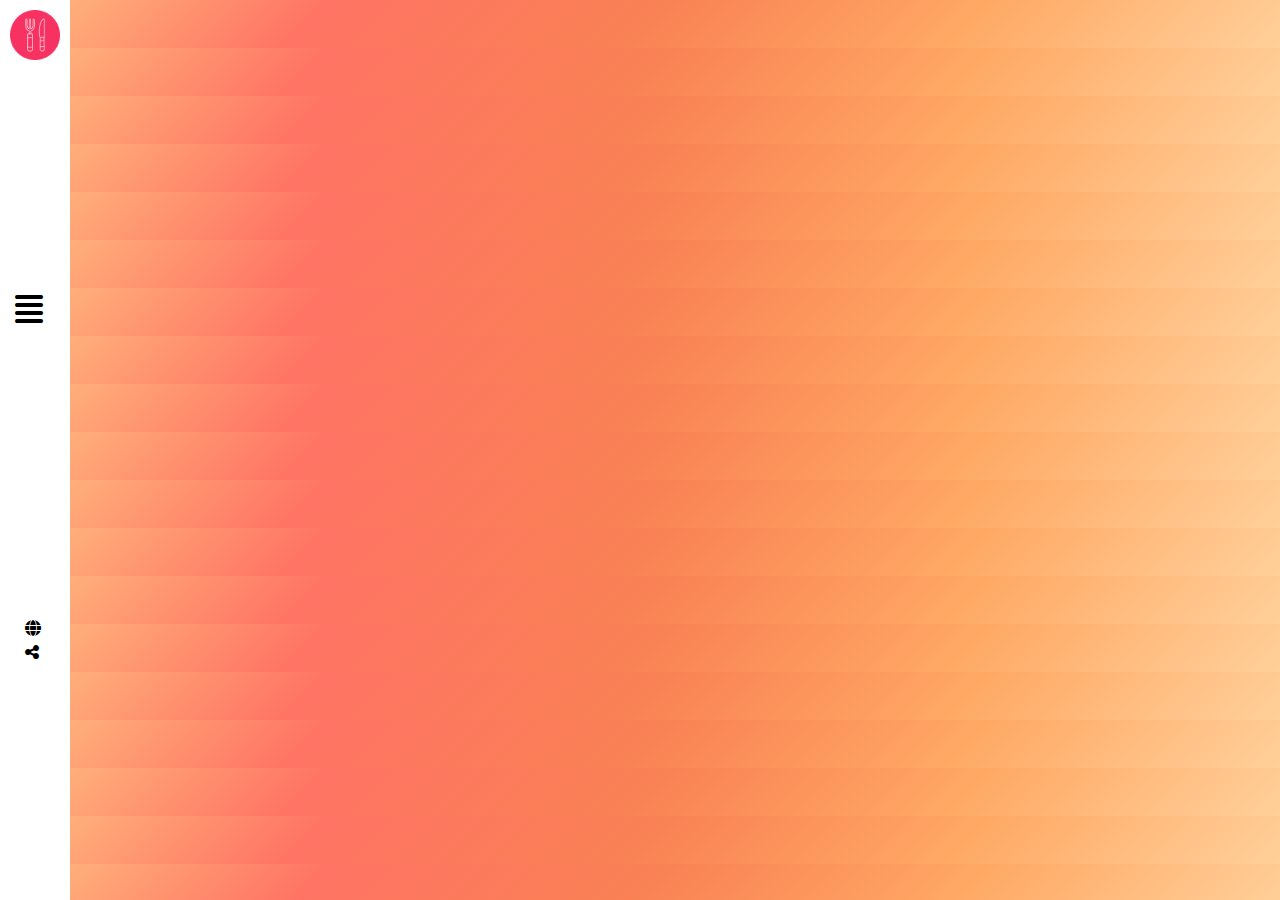
<file: index.html>
<!DOCTYPE html>
<html lang="en">
  <head>
    <meta charset="UTF-8" />
    <meta name="viewport" content="width=device-width, initial-scale=1.0" />
    <link rel="stylesheet" href="css/all.min.css" />
    <link rel="stylesheet" href="css/bootstrap.min.css" />
    <link rel="stylesheet" href="css/style.css"/>
    <link rel="shortcut icon" href="images/cutlery.png" type="image/x-icon" />
    <link rel="preconnect" href="https://fonts.googleapis.com" />
    <link rel="preconnect" href="https://fonts.gstatic.com" crossorigin />
    <link
      href="https://fonts.googleapis.com/css2?family=Lora:ital,wght@0,400..700;1,400..700&display=swap"
      rel="stylesheet"
    />
    <link rel="preconnect" href="https://fonts.googleapis.com">
<link rel="preconnect" href="https://fonts.gstatic.com" crossorigin>
<link href="https://fonts.googleapis.com/css2?family=Nunito:ital,wght@0,200..1000;1,200..1000&display=swap" rel="stylesheet">
    <title>Yummy</title>
  </head>
  <body>


    <span class="loader" id="loader-container"></span>

     <div class="nav">

      <div class="sideBar">
        <div class="side-content p-2">
        
          <ul class="navbar-nav ms-auto mb-2 mb-lg-0">
            <li class="nav-item">
              <a class="nav-link active change"href="./search.html"id="home">Serach</a>
            </li>
            <li class="nav-item">
              <a class="nav-link" href="./categories.html">Categories</a>
            </li>
            <li class="nav-item">
              <a class="nav-link" href="./area.html">Area</a>
            </li>
            <li class="nav-item">
              <a class="nav-link" href="./ingredients.html">Ingredients</a>
            </li>
            <li class="nav-item">
              <a class="nav-link" href="./contact.html">Contact Us</a>
            </li>
            <div class="sideBar-icons d-flex">
                <div class="nav-icons">
                    <i class="fa-brands fa-facebook"></i>
                    <i class="fa-brands fa-instagram"></i>
                    <i class="fa-brands fa-linkedin"></i>
                    <div class="footer-content d-flex">
                        <span>
                            Copyright Â© 2019 All Rights
                            Reserved.
                        </span>
                    </div>
                </div>
            </div>
          </ul>
        </div>
      </div>
      <div class="side-nav">
        <div class="side-nav-icon">
          <a href="./index.html"><img src="images/cutlery.png" alt="My food logo"></a>
            
        </div>
        <div class="close-icon d-flex">
              <!-- <a href="#" class="closebtn first-link"  id="cls-buuton">×</a> -->
              
              <a href="#" id="opn-button" class="fa-solid open-close-icon fa-align-justify fa-2x"></a>
        </div>
        <div class="side-nav-icons">
            <span><i class="fa-solid fa-globe"></i></span>
            
            <span><i class="fa-solid fa-share-nodes"></i></span>
        </div>
    </div>
    </div>
      
    <section class="home">
      <div class="container my-4">
        <div class="row mealss" id="row"></div>
      </div>
    </section>
  
    <script src="./js/jquery-3.7.1.min.js"></script>
    <script src="./js/index.js"></script>
    <script src="./js/bootstrap.bundle.js"></script>
    <script src="./js/bootstrap.min.js"></script>
  </body>
</html>
</file>
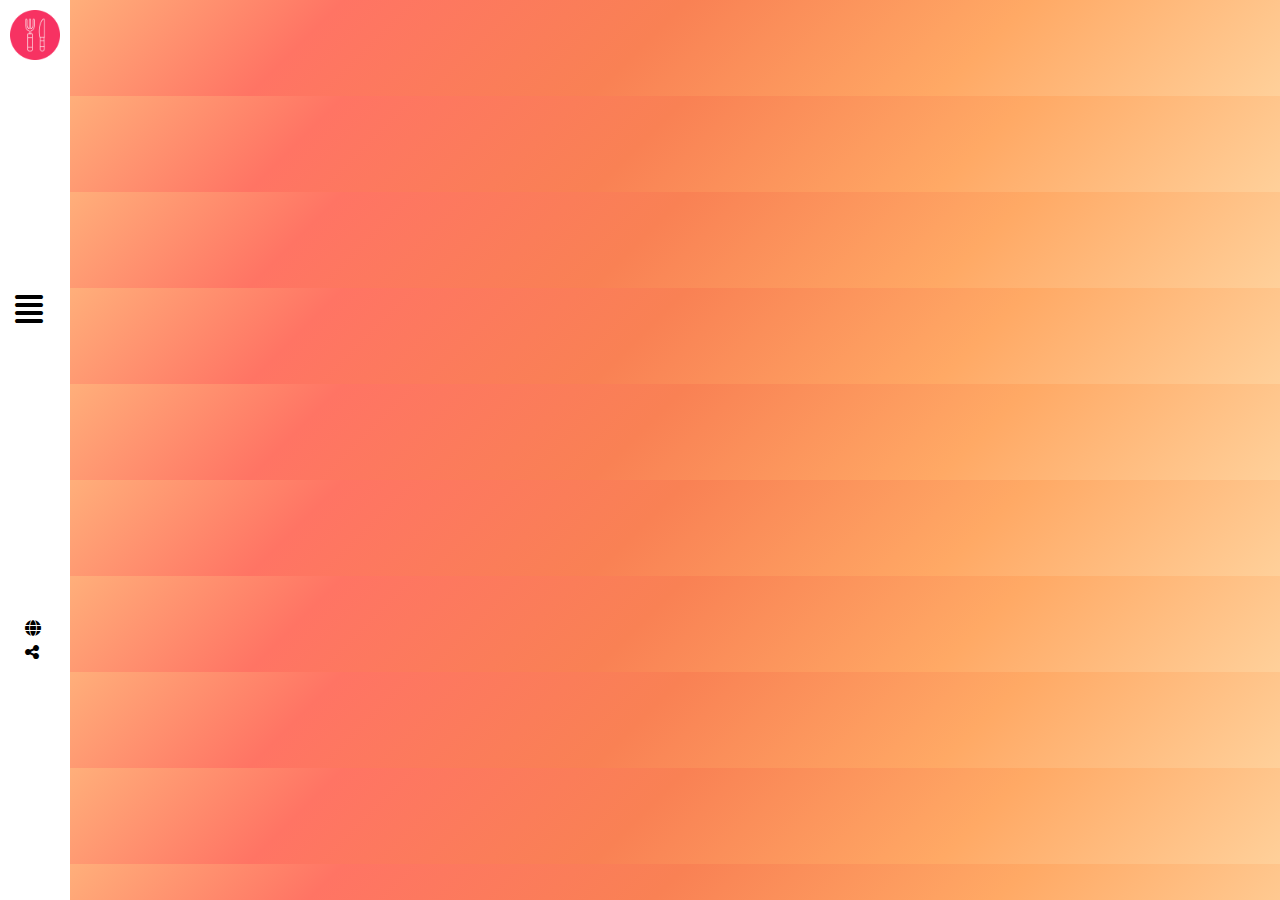
<file: area.html>
<!DOCTYPE html>
<html lang="en">
<head>
    <meta charset="UTF-8" />
    <meta name="viewport" content="width=device-width, initial-scale=1.0" />
    <link rel="stylesheet" href="css/all.min.css" />
    <link rel="stylesheet" href="css/bootstrap.min.css" />
    <link rel="stylesheet" href="css/style.css" />
    <link rel="stylesheet" href="css/details.css" />
    <link rel="shortcut icon" href="images/cutlery.png" type="image/x-icon" />
    <link rel="preconnect" href="https://fonts.googleapis.com" />
    <link rel="preconnect" href="https://fonts.gstatic.com" crossorigin />
    <link
      href="https://fonts.googleapis.com/css2?family=Lora:ital,wght@0,400..700;1,400..700&display=swap"
      rel="stylesheet"
    />
    <link rel="preconnect" href="https://fonts.googleapis.com">
<link rel="preconnect" href="https://fonts.gstatic.com" crossorigin>
<link href="https://fonts.googleapis.com/css2?family=Nunito:ital,wght@0,200..1000;1,200..1000&display=swap" rel="stylesheet">
    <title>Yummy Area</title>
  </head>
<body>
      <span class="loader" id="loader-container"></span>
     <div class="nav">

      <div class="sideBar">
        <div class="side-content p-2">
        
          <ul class="navbar-nav ms-auto mb-2 mb-lg-0">
            <li class="nav-item">
              <a class="nav-link active change"href="./search.html"id="home">Serach</a>
            </li>
            <li class="nav-item">
              <a class="nav-link" href="./categories.html">Categories</a>
            </li>
            <li class="nav-item">
              <a class="nav-link" href="./area.html">Area</a>
            </li>
            <li class="nav-item">
              <a class="nav-link" href="./ingredients.html">Ingredients</a>
            </li>
            <li class="nav-item">
              <a class="nav-link" href="./contact.html">Contact Us</a>
            </li>
            <div class="sideBar-icons d-flex">
                <div class="nav-icons">
                    <i class="fa-brands fa-facebook"></i>
                    <i class="fa-brands fa-instagram"></i>
                    <i class="fa-brands fa-linkedin"></i>
                    <div class="footer-content d-flex">
                        <span>
                            Copyright Â© 2019 All Rights
                            Reserved.
                        </span>
                    </div>
                </div>
            </div>
          </ul>
        </div>
      </div>
      <div class="side-nav">
        <div class="side-nav-icon">
          <a href="./index.html"><img src="images/cutlery.png" alt="My food logo"></a>
            
        </div>
        <div class="close-icon d-flex">
              <!-- <a href="#" class="closebtn first-link"  id="cls-buuton">×</a> -->
              
              <a href="#" id="opn-button" class="fa-solid open-close-icon fa-align-justify fa-2x"></a>
        </div>
        <div class="side-nav-icons">
            <span><i class="fa-solid fa-globe"></i></span>
            
            <span><i class="fa-solid fa-share-nodes"></i></span>
        </div>
    </div>
    </div>
    <div class="container my-5 ">

        <div class="row" id="areaList">
            <div class="col-md-4"></div>
        </div>

    </div>


     <script src="./js/jquery-3.7.1.min.js"></script>
    <script src="./js/index.js"></script>
    <script src="./js/categories.js"></script>
    <script src="./js/bootstrap.bundle.js"></script>
    <script src="./js/bootstrap.min.js"></script>
</body>
</html>
</file>
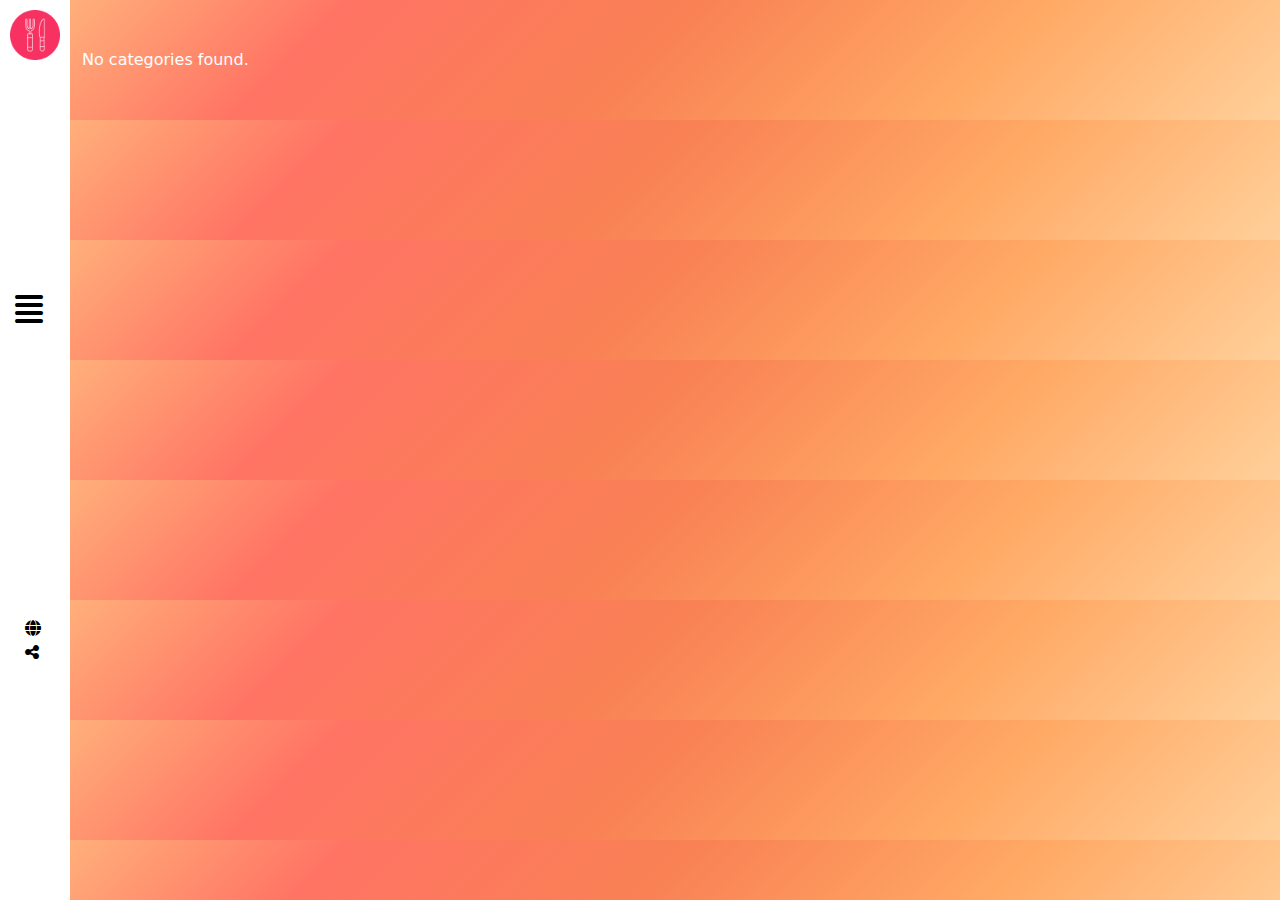
<file: categories.html>
<!DOCTYPE html>
  <html lang="en">
<head>
    <meta charset="UTF-8" />
    <meta name="viewport" content="width=device-width, initial-scale=1.0" />
    <link rel="stylesheet" href="css/all.min.css" />
    <link rel="stylesheet" href="css/bootstrap.min.css" />
    <link rel="stylesheet" href="css/style.css"/>
    <link rel="shortcut icon" href="images/cutlery.png" type="image/x-icon" />
    <link rel="preconnect" href="https://fonts.googleapis.com" />
    <link rel="preconnect" href="https://fonts.gstatic.com" crossorigin />
    <link
      href="https://fonts.googleapis.com/css2?family=Lora:ital,wght@0,400..700;1,400..700&display=swap"
      rel="stylesheet"
    />
    <title>Yummy Categories</title>
  </head>
  <body>
        <span class="loader" id="loader-container"></span>
     <div class="nav">

      <div class="sideBar">
        <div class="side-content p-2">
        
          <ul class="navbar-nav ms-auto mb-2 mb-lg-0">
            <li class="nav-item">
              <a class="nav-link active change"href="./search.html"id="home">Serach</a>
            </li>
            <li class="nav-item">
              <a class="nav-link" href="./categories.html">Categories</a>
            </li>
            <li class="nav-item">
              <a class="nav-link" href="./area.html">Area</a>
            </li>
            <li class="nav-item">
              <a class="nav-link" href="./ingredients.html">Ingredients</a>
            </li>
            <li class="nav-item">
              <a class="nav-link" href="./contact.html">Contact Us</a>
            </li>
            <div class="sideBar-icons d-flex">
                <div class="nav-icons">
                    <i class="fa-brands fa-facebook"></i>
                    <i class="fa-brands fa-instagram"></i>
                    <i class="fa-brands fa-linkedin"></i>
                    <div class="footer-content d-flex">
                        <span>
                            Copyright Â© 2019 All Rights
                            Reserved.
                        </span>
                    </div>
                </div>
            </div>
          </ul>
        </div>
      </div>
      <div class="side-nav">
        <div class="side-nav-icon">
          <a href="./index.html"><img src="images/cutlery.png" alt="My food logo"></a>
            
        </div>
        <div class="close-icon d-flex">
              <!-- <a href="#" class="closebtn first-link"  id="cls-buuton">×</a> -->
              
              <a href="#" id="opn-button" class="fa-solid open-close-icon fa-align-justify fa-2x"></a>
        </div>
        <div class="side-nav-icons">
            <span><i class="fa-solid fa-globe"></i></span>
            
            <span><i class="fa-solid fa-share-nodes"></i></span>
        </div>
    </div>
    </div>

    <div class="container">
   <div class="row my-5" id="catogries">
   </div>

   

    <script src="./js/jquery-3.7.1.min.js"></script>
    <script src="./js/index.js"></script>
    <script src="./js/categories.js"></script>
    <script src="./js/bootstrap.bundle.js"></script>
    <script src="./js/bootstrap.min.js"></script>
  </body>
  </html>
</file>
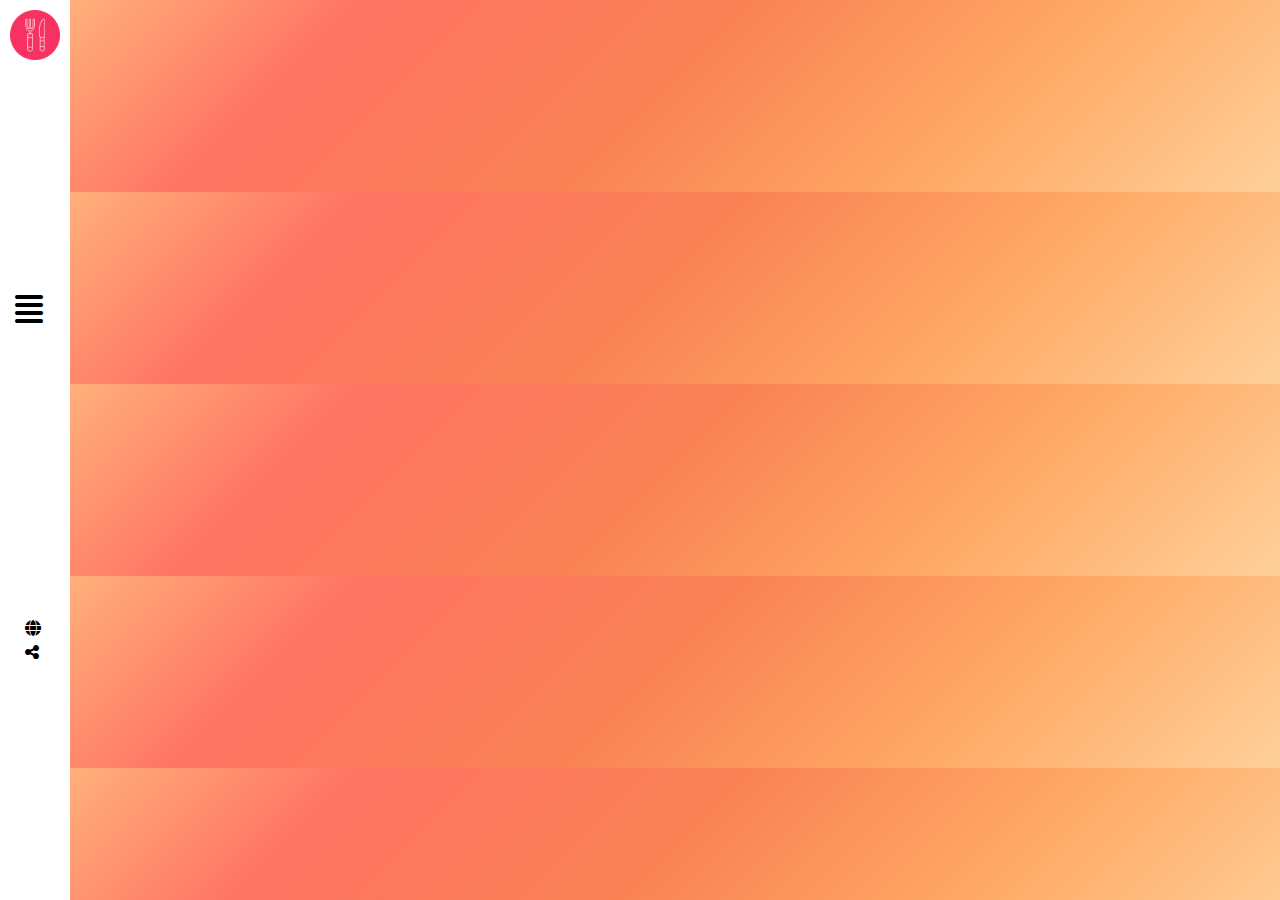
<file: details.html>
<!DOCTYPE html>
<html lang="en">
  <head>
    <meta charset="UTF-8" />
    <meta name="viewport" content="width=device-width, initial-scale=1.0" />
    <link rel="stylesheet" href="css/all.min.css" />
    <link rel="stylesheet" href="css/bootstrap.min.css" />
    <link rel="stylesheet" href="css/style.css" />
    <link rel="stylesheet" href="css/details.css" />
    <link rel="shortcut icon" href="images/cutlery.png" type="image/x-icon" />
    <link rel="preconnect" href="https://fonts.googleapis.com" />
    <link rel="preconnect" href="https://fonts.gstatic.com" crossorigin />
    <link
      href="https://fonts.googleapis.com/css2?family=Lora:ital,wght@0,400..700;1,400..700&display=swap"
      rel="stylesheet"
    />
    <link rel="preconnect" href="https://fonts.googleapis.com">
<link rel="preconnect" href="https://fonts.gstatic.com" crossorigin>
<link href="https://fonts.googleapis.com/css2?family=Nunito:ital,wght@0,200..1000;1,200..1000&display=swap" rel="stylesheet">
    <title>Yummy Details</title>
  </head>
  <body>
        <span class="loader" id="loader-container"></span>
     <div class="nav">

      <div class="sideBar">
        <div class="side-content p-2">
        
          <ul class="navbar-nav ms-auto mb-2 mb-lg-0">
            <li class="nav-item">
              <a class="nav-link active change"href="./search.html"id="home">Serach</a>
            </li>
            <li class="nav-item">
              <a class="nav-link" href="./categories.html">Categories</a>
            </li>
            <li class="nav-item">
              <a class="nav-link" href="./area.html">Area</a>
            </li>
            <li class="nav-item">
              <a class="nav-link" href="./ingredients.html">Ingredients</a>
            </li>
            <li class="nav-item">
              <a class="nav-link" href="./contact.html">Contact Us</a>
            </li>
            <div class="sideBar-icons d-flex">
                <div class="nav-icons">
                    <i class="fa-brands fa-facebook"></i>
                    <i class="fa-brands fa-instagram"></i>
                    <i class="fa-brands fa-linkedin"></i>
                    <div class="footer-content d-flex">
                        <span>
                            Copyright Â© 2019 All Rights
                            Reserved.
                        </span>
                    </div>
                </div>
            </div>
          </ul>
        </div>
      </div>
      <div class="side-nav">
        <div class="side-nav-icon">
          <a href="./index.html"><img src="images/cutlery.png" alt="My food logo"></a>
            
        </div>
        <div class="close-icon d-flex">
              <!-- <a href="#" class="closebtn first-link"  id="cls-buuton">×</a> -->
              
              <a href="#" id="opn-button" class="fa-solid open-close-icon fa-align-justify fa-2x"></a>
        </div>
        <div class="side-nav-icons">
            <span><i class="fa-solid fa-globe"></i></span>
            
            <span><i class="fa-solid fa-share-nodes"></i></span>
        </div>
    </div>
    </div>
          <div class="cls position-relative">
       <!-- <a href="#" class="closebtn first-link position-absolute" id="cls-button">×</a> -->
      </div>
    <div class="container">

      <div class="row my-5 p-5 myDetails" id="row">
          
        
       

      </div>
    </div>

    <script src="./js/jquery-3.7.1.min.js"></script>
    <script src="./js/index.js"></script>
    <script src="./js/mealsDeatails.js"></script>
    <script src="./js/bootstrap.bundle.js"></script>
    <script src="./js/bootstrap.min.js"></script>
  </body>
</html>
</file>
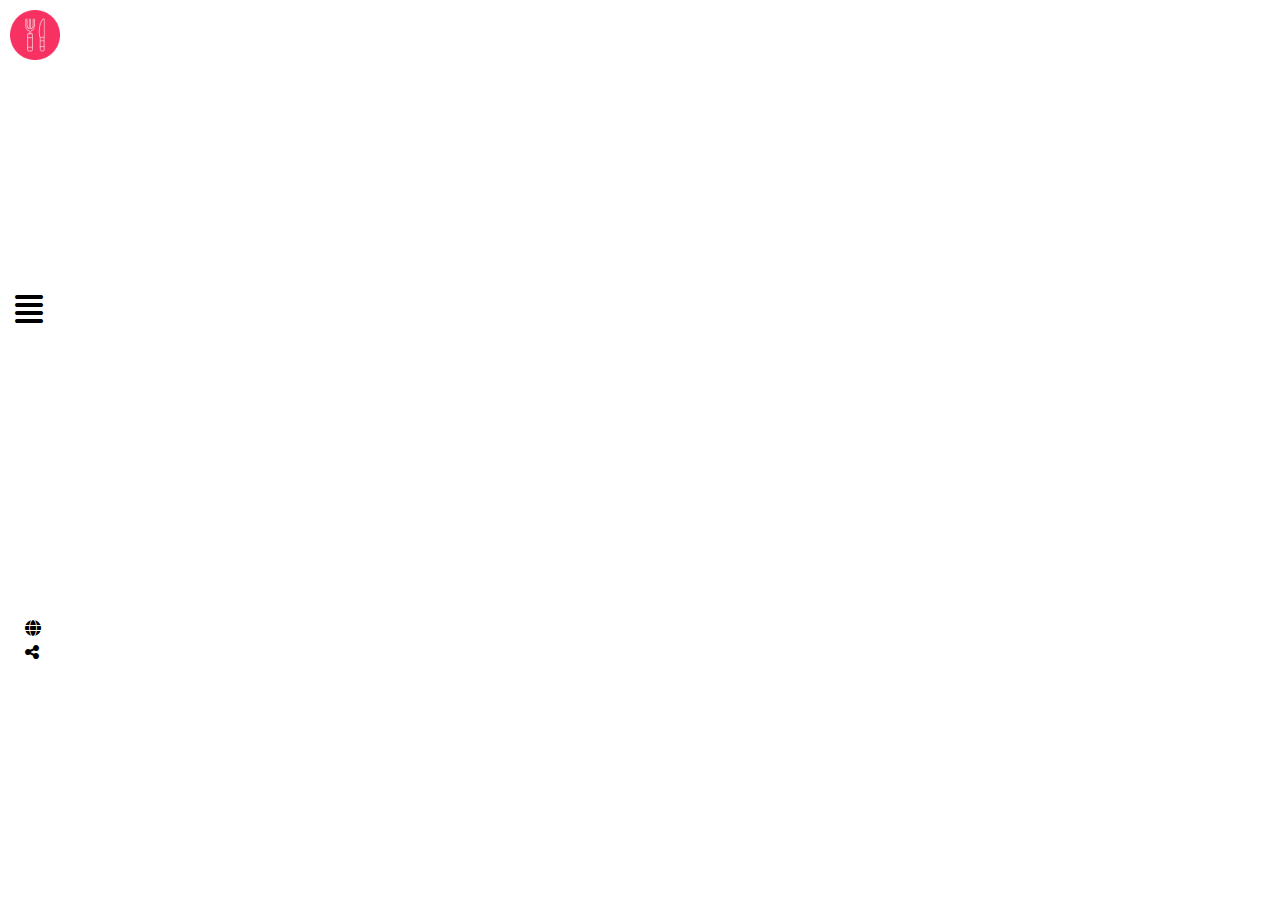
<file: ingredientMealDetails.html>
<!DOCTYPE html>
<html lang="en">
<head>
    <meta charset="UTF-8" />
    <meta name="viewport" content="width=device-width, initial-scale=1.0" />
    <link rel="stylesheet" href="css/all.min.css" />
    <link rel="stylesheet" href="css/bootstrap.min.css" />
    <link rel="stylesheet" href="css/style.css" />
    <link rel="stylesheet" href="css/details.css" />
    <link rel="shortcut icon" href="images/cutlery.png" type="image/x-icon" />
    <link rel="preconnect" href="https://fonts.googleapis.com" />
    <link rel="preconnect" href="https://fonts.gstatic.com" crossorigin />
    <link
      href="https://fonts.googleapis.com/css2?family=Lora:ital,wght@0,400..700;1,400..700&display=swap"
      rel="stylesheet"
    />
    <link rel="preconnect" href="https://fonts.googleapis.com">
<link rel="preconnect" href="https://fonts.gstatic.com" crossorigin>
<link href="https://fonts.googleapis.com/css2?family=Nunito:ital,wght@0,200..1000;1,200..1000&display=swap" rel="stylesheet">
    <title>Yummy Ingredients meal Details</title>
  </head>
<body>
    <span class="loader" id="loader-container"></span>
     <div class="nav">

      <div class="sideBar">
        <div class="side-content p-2">
        
          <ul class="navbar-nav ms-auto mb-2 mb-lg-0">
            <li class="nav-item">
              <a class="nav-link active change"href="./search.html"id="home">Serach</a>
            </li>
            <li class="nav-item">
              <a class="nav-link" href="./categories.html">Categories</a>
            </li>
            <li class="nav-item">
              <a class="nav-link" href="./area.html">Area</a>
            </li>
            <li class="nav-item">
              <a class="nav-link" href="./ingredients.html">Ingredients</a>
            </li>
            <li class="nav-item">
              <a class="nav-link" href="./contact.html">Contact Us</a>
            </li>
            <div class="sideBar-icons d-flex">
                <div class="nav-icons">
                    <i class="fa-brands fa-facebook"></i>
                    <i class="fa-brands fa-instagram"></i>
                    <i class="fa-brands fa-linkedin"></i>
                    <div class="footer-content d-flex">
                        <span>
                            Copyright Â© 2019 All Rights
                            Reserved.
                        </span>
                    </div>
                </div>
            </div>
          </ul>
        </div>
      </div>
      <div class="side-nav">
        <div class="side-nav-icon">
          <a href="./index.html"><img src="images/cutlery.png" alt="My food logo"></a>
            
        </div>
        <div class="close-icon d-flex">
              <!-- <a href="#" class="closebtn first-link"  id="cls-buuton">×</a> -->
              
              <a href="#" id="opn-button" class="fa-solid open-close-icon fa-align-justify fa-2x"></a>
        </div>
        <div class="side-nav-icons">
            <span><i class="fa-solid fa-globe"></i></span>
            
            <span><i class="fa-solid fa-share-nodes"></i></span>
        </div>
    </div>
    </div>
    
 <div class="container meal-details">
    <div class="row" id="mealDetailss"></div>
  </div>
     <script src="./js/jquery-3.7.1.min.js"></script>
    <script src="./js/index.js"></script>
    <script src="./js/categories.js"></script>
    <script src="./js/bootstrap.bundle.js"></script>
    <script src="./js/bootstrap.min.js"></script>
    <script src="./js/mealsDeatails.js"></script>
    <script src="./js/mealsArea.js"></script>
    <script src="./js/ingredientDetails.js"></script>
</body>
</html>
</file>
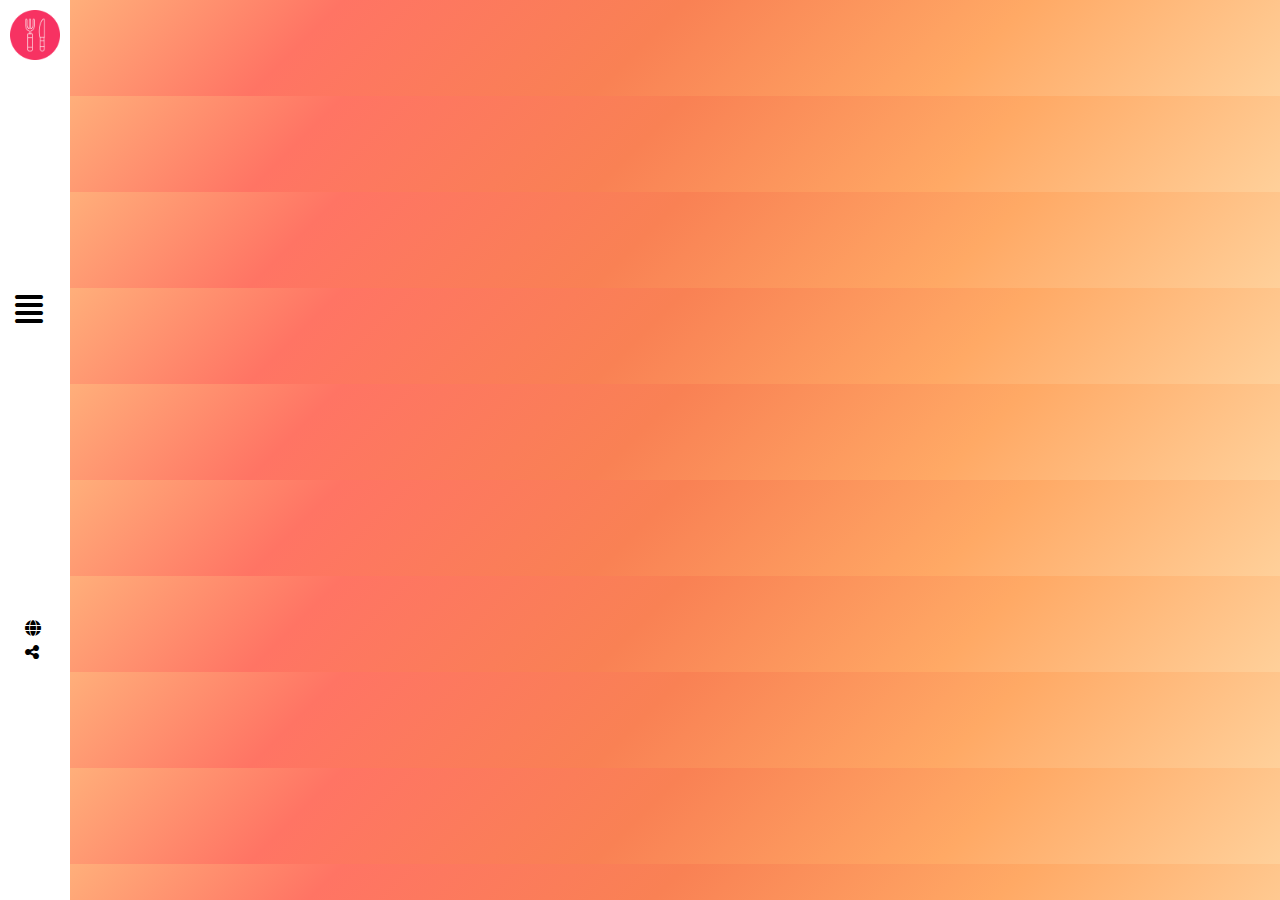
<file: ingredients.html>
<!DOCTYPE html>
<html lang="en">
<head>
    <meta charset="UTF-8" />
    <meta name="viewport" content="width=device-width, initial-scale=1.0" />
    <link rel="stylesheet" href="css/all.min.css" />
    <link rel="stylesheet" href="css/bootstrap.min.css" />
    <link rel="stylesheet" href="css/style.css" />
    <link rel="stylesheet" href="css/details.css" />
    <link rel="shortcut icon" href="images/cutlery.png" type="image/x-icon" />
    <link rel="preconnect" href="https://fonts.googleapis.com" />
    <link rel="preconnect" href="https://fonts.gstatic.com" crossorigin />
    <link
      href="https://fonts.googleapis.com/css2?family=Lora:ital,wght@0,400..700;1,400..700&display=swap"
      rel="stylesheet"
    />
    <link rel="preconnect" href="https://fonts.googleapis.com">
<link rel="preconnect" href="https://fonts.gstatic.com" crossorigin>
<link href="https://fonts.googleapis.com/css2?family=Nunito:ital,wght@0,200..1000;1,200..1000&display=swap" rel="stylesheet">
    <title>Yummy Ingredients</title>
  </head>
<body>
      <span class="loader" id="loader-container"></span>
     <div class="nav">

      <div class="sideBar">
        <div class="side-content p-2">
        
          <ul class="navbar-nav ms-auto mb-2 mb-lg-0">
            <li class="nav-item">
              <a class="nav-link active change"href="./search.html"id="home">Serach</a>
            </li>
            <li class="nav-item">
              <a class="nav-link" href="./categories.html">Categories</a>
            </li>
            <li class="nav-item">
              <a class="nav-link" href="./area.html">Area</a>
            </li>
            <li class="nav-item">
              <a class="nav-link" href="./ingredients.html">Ingredients</a>
            </li>
            <li class="nav-item">
              <a class="nav-link" href="./contact.html">Contact Us</a>
            </li>
            <div class="sideBar-icons d-flex">
                <div class="nav-icons">
                    <i class="fa-brands fa-facebook"></i>
                    <i class="fa-brands fa-instagram"></i>
                    <i class="fa-brands fa-linkedin"></i>
                    <div class="footer-content d-flex">
                        <span>
                            Copyright Â© 2019 All Rights
                            Reserved.
                        </span>
                    </div>
                </div>
            </div>
          </ul>
        </div>
      </div>
      <div class="side-nav">
        <div class="side-nav-icon">
          <a href="./index.html"><img src="images/cutlery.png" alt="My food logo"></a>
            
        </div>
        <div class="close-icon d-flex">
              <!-- <a href="#" class="closebtn first-link"  id="cls-buuton">×</a> -->
              
              <a href="#" id="opn-button" class="fa-solid open-close-icon fa-align-justify fa-2x"></a>
        </div>
        <div class="side-nav-icons">
            <span><i class="fa-solid fa-globe"></i></span>
            
            <span><i class="fa-solid fa-share-nodes"></i></span>
        </div>
    </div>
    </div>
    <div class="container my-5">
        <div class="row" id="ingredientsList"></div>
        
    </div>
    <script src="./js/jquery-3.7.1.min.js"></script>
    <script src="./js/index.js"></script>
    <script src="./js/mealsDeatails.js"></script>
    <script src="./js/bootstrap.bundle.js"></script>
    <script src="./js/bootstrap.min.js"></script>
    <script src="./js/mealsOfcategory.js"></script>
    <script src="./js/ingredientDetails.js"></script>
</body>
</html>
</file>
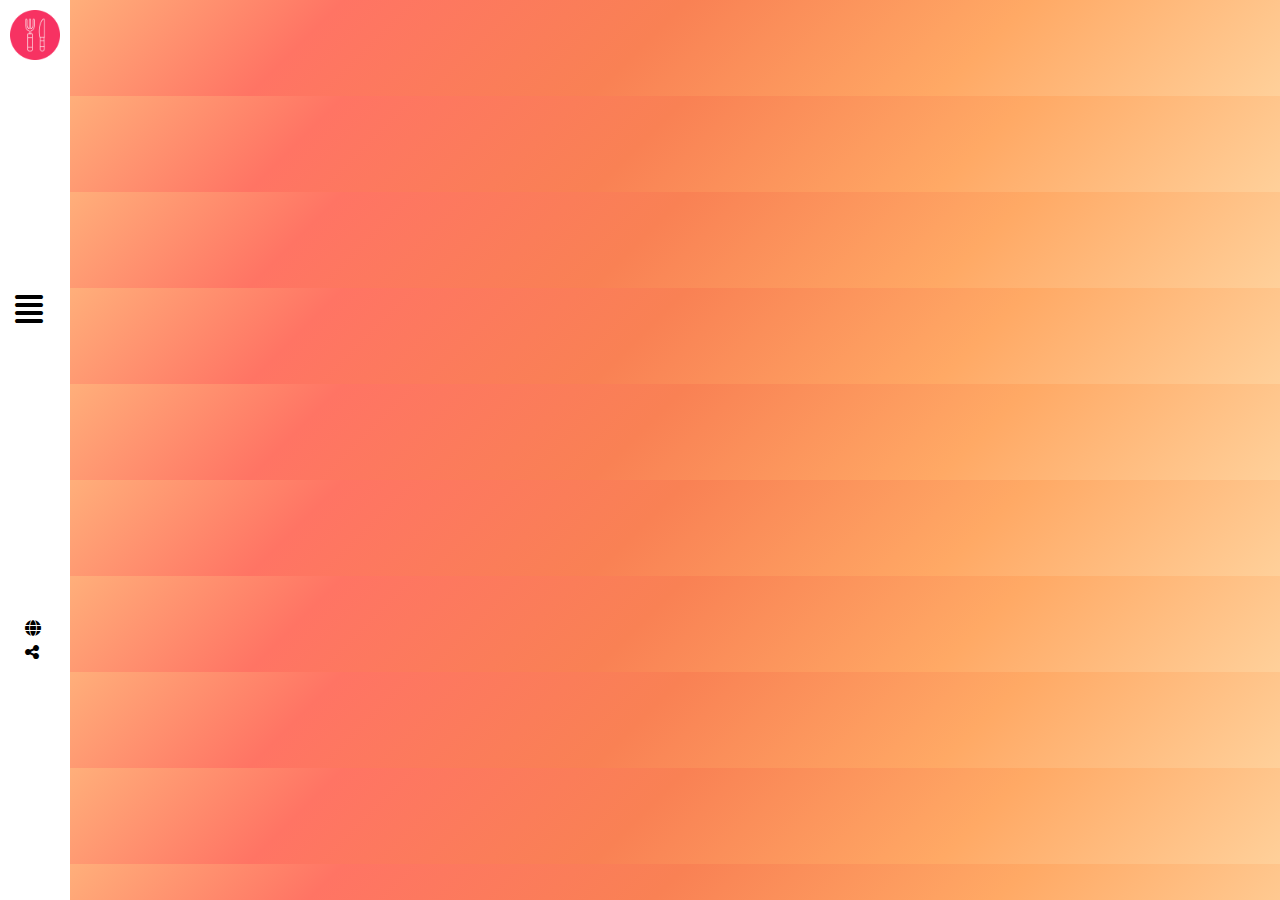
<file: ingredientsMeals.html>
<!DOCTYPE html>
<html lang="en">
<head>
    <meta charset="UTF-8" />
    <meta name="viewport" content="width=device-width, initial-scale=1.0" />
    <link rel="stylesheet" href="css/all.min.css" />
    <link rel="stylesheet" href="css/bootstrap.min.css" />
    <link rel="stylesheet" href="css/style.css" />
    <!-- <link rel="stylesheet" href="css/details.css" /> -->
    <link rel="shortcut icon" href="images/cutlery.png" type="image/x-icon" />
    <link rel="preconnect" href="https://fonts.googleapis.com" />
    <link rel="preconnect" href="https://fonts.gstatic.com" crossorigin />
    <link
      href="https://fonts.googleapis.com/css2?family=Lora:ital,wght@0,400..700;1,400..700&display=swap"
      rel="stylesheet"
    />
    <link rel="preconnect" href="https://fonts.googleapis.com">
<link rel="preconnect" href="https://fonts.gstatic.com" crossorigin>
<link href="https://fonts.googleapis.com/css2?family=Nunito:ital,wght@0,200..1000;1,200..1000&display=swap" rel="stylesheet">
    <title>Yummy Ingredients Meals</title>
  </head>
<body>
      <span class="loader" id="loader-container"></span>
     <div class="nav">

      <div class="sideBar">
        <div class="side-content p-2">
        
          <ul class="navbar-nav ms-auto mb-2 mb-lg-0">
            <li class="nav-item">
              <a class="nav-link active change"href="./search.html"id="home">Serach</a>
            </li>
            <li class="nav-item">
              <a class="nav-link" href="./categories.html">Categories</a>
            </li>
            <li class="nav-item">
              <a class="nav-link" href="./area.html">Area</a>
            </li>
            <li class="nav-item">
              <a class="nav-link" href="./ingredients.html">Ingredients</a>
            </li>
            <li class="nav-item">
              <a class="nav-link" href="./contact.html">Contact Us</a>
            </li>
            <div class="sideBar-icons d-flex">
                <div class="nav-icons">
                    <i class="fa-brands fa-facebook"></i>
                    <i class="fa-brands fa-instagram"></i>
                    <i class="fa-brands fa-linkedin"></i>
                    <div class="footer-content d-flex">
                        <span>
                            Copyright Â© 2019 All Rights
                            Reserved.
                        </span>
                    </div>
                </div>
            </div>
          </ul>
        </div>
      </div>
      <div class="side-nav">
        <div class="side-nav-icon">
          <a href="./index.html"><img src="images/cutlery.png" alt="My food logo"></a>
            
        </div>
        <div class="close-icon d-flex">
              <!-- <a href="#" class="closebtn first-link"  id="cls-buuton">×</a> -->
              
              <a href="#" id="opn-button" class="fa-solid open-close-icon fa-align-justify fa-2x"></a>
        </div>
        <div class="side-nav-icons">
            <span><i class="fa-solid fa-globe"></i></span>
            
            <span><i class="fa-solid fa-share-nodes"></i></span>
        </div>
    </div>
    </div>

    <div class="container my-5">
        <div class="row" id="mealsIngredients"></div>

    </div>


    <script src="./js/jquery-3.7.1.min.js"></script>
    <script src="./js/index.js"></script>
    <script src="./js/mealsDeatails.js"></script>
    <script src="./js/bootstrap.bundle.js"></script>
    <script src="./js/bootstrap.min.js"></script>
    <script src="./js/mealsOfcategory.js"></script>
</body>
</html>
</file>
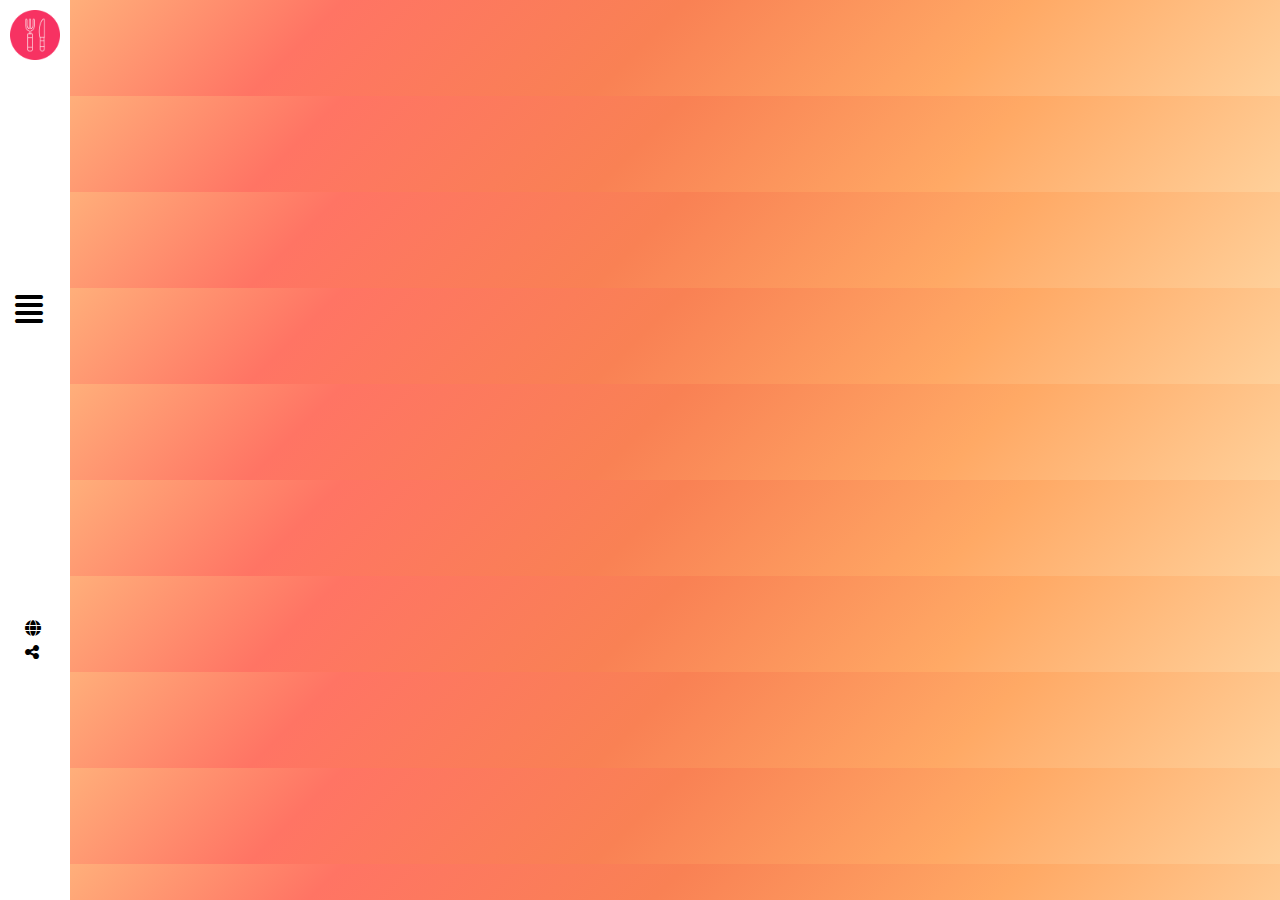
<file: mealOfArea.html>
<!DOCTYPE html>
<html lang="en">
<head>
    <meta charset="UTF-8" />
    <meta name="viewport" content="width=device-width, initial-scale=1.0" />
    <link rel="stylesheet" href="css/all.min.css" />
    <link rel="stylesheet" href="css/bootstrap.min.css" />
    <link rel="stylesheet" href="css/style.css" />
    <link rel="stylesheet" href="css/details.css" />
    <link rel="shortcut icon" href="images/cutlery.png" type="image/x-icon" />
    <link rel="preconnect" href="https://fonts.googleapis.com" />
    <link rel="preconnect" href="https://fonts.gstatic.com" crossorigin />
    <link
      href="https://fonts.googleapis.com/css2?family=Lora:ital,wght@0,400..700;1,400..700&display=swap"
      rel="stylesheet"
    />
    <link rel="preconnect" href="https://fonts.googleapis.com">
<link rel="preconnect" href="https://fonts.gstatic.com" crossorigin>
<link href="https://fonts.googleapis.com/css2?family=Nunito:ital,wght@0,200..1000;1,200..1000&display=swap" rel="stylesheet">
    <title>Yummy Area Meals</title>
  </head>
<body>
     <div class="nav">

      <div class="sideBar">
        <div class="side-content p-2">
        
          <ul class="navbar-nav ms-auto mb-2 mb-lg-0">
            <li class="nav-item">
              <a class="nav-link active change"href="./search.html"id="home">Serach</a>
            </li>
            <li class="nav-item">
              <a class="nav-link" href="./categories.html">Categories</a>
            </li>
            <li class="nav-item">
              <a class="nav-link" href="./area.html">Area</a>
            </li>
            <li class="nav-item">
              <a class="nav-link" href="./ingredients.html">Ingredients</a>
            </li>
            <li class="nav-item">
              <a class="nav-link" href="./contact.html">Contact Us</a>
            </li>
            <div class="sideBar-icons d-flex">
                <div class="nav-icons">
                    <i class="fa-brands fa-facebook"></i>
                    <i class="fa-brands fa-instagram"></i>
                    <i class="fa-brands fa-linkedin"></i>
                    <div class="footer-content d-flex">
                        <span>
                            Copyright Â© 2019 All Rights
                            Reserved.
                        </span>
                    </div>
                </div>
            </div>
          </ul>
        </div>
      </div>
          
              <span class="loader" id="loader-container"></span>
      <div class="side-nav">
        <div class="side-nav-icon">
          <a href="./index.html"><img src="images/cutlery.png" alt="My food logo"></a>
            
        </div>
        <div class="close-icon d-flex">
              <!-- <a href="#" class="closebtn first-link"  id="cls-buuton">×</a> -->
              
              <a href="#" id="opn-button" class="fa-solid open-close-icon fa-align-justify fa-2x"></a>
        </div>
        <div class="side-nav-icons">
            <span><i class="fa-solid fa-globe"></i></span>
            
            <span><i class="fa-solid fa-share-nodes"></i></span>
        </div>
    </div>
    </div>
    <div class="container my-5 ">
        <div id="areaMealList" class="row  areaList"></div>
    </div>
     

     <script src="./js/jquery-3.7.1.min.js"></script>
    <script src="./js/index.js"></script>
    <script src="./js/categories.js"></script>
    <script src="./js/bootstrap.bundle.js"></script>
    <script src="./js/bootstrap.min.js"></script>
    <script src="./js/mealsDeatails.js"></script>
    <script src="./js/mealsArea.js"></script>
    

</body>
</html>
</file>
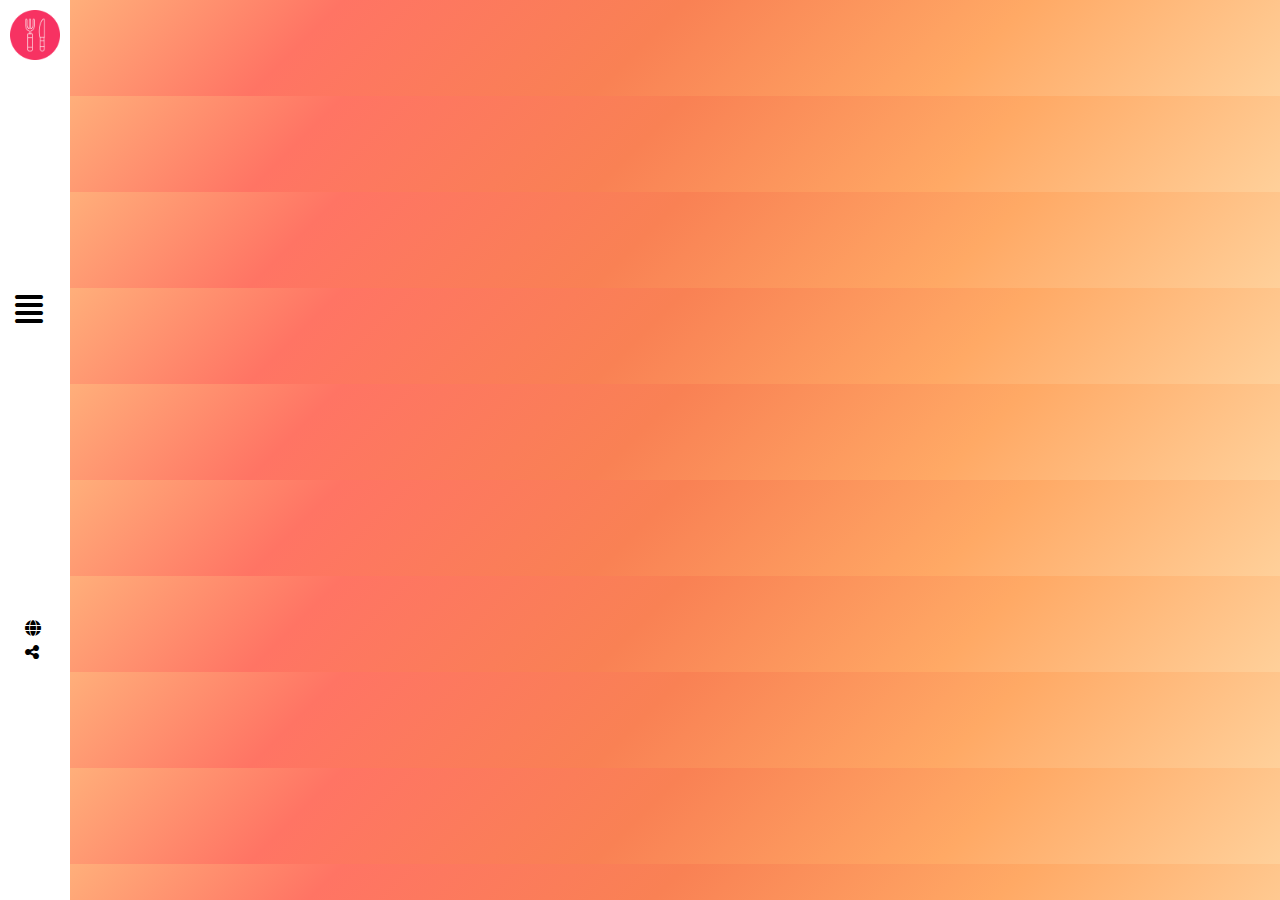
<file: mealsOfCategory.html>
<!DOCTYPE html>
<html lang="en">
<head>
    <meta charset="UTF-8" />
    <meta name="viewport" content="width=device-width, initial-scale=1.0" />
    <link rel="stylesheet" href="css/all.min.css" />
    <link rel="stylesheet" href="css/bootstrap.min.css" />
    <link rel="stylesheet" href="css/style.css" />
    <link rel="stylesheet" href="css/details.css" />
    <link rel="shortcut icon" href="images/cutlery.png" type="image/x-icon" />
    <link rel="preconnect" href="https://fonts.googleapis.com" />
    <link rel="preconnect" href="https://fonts.gstatic.com" crossorigin />
    <link
      href="https://fonts.googleapis.com/css2?family=Lora:ital,wght@0,400..700;1,400..700&display=swap"
      rel="stylesheet"
    />
    <link rel="preconnect" href="https://fonts.googleapis.com">
<link rel="preconnect" href="https://fonts.gstatic.com" crossorigin>
<link href="https://fonts.googleapis.com/css2?family=Nunito:ital,wght@0,200..1000;1,200..1000&display=swap" rel="stylesheet">
    <title>Yummy categories Meal</title>
  </head>
<body>
      <span class="loader" id="loader-container"></span>
     <div class="nav">

      <div class="sideBar">
        <div class="side-content p-2">
        
          <ul class="navbar-nav ms-auto mb-2 mb-lg-0">
            <li class="nav-item">
              <a class="nav-link active change"href="./search.html"id="home">Serach</a>
            </li>
            <li class="nav-item">
              <a class="nav-link" href="./categories.html">Categories</a>
            </li>
            <li class="nav-item">
              <a class="nav-link" href="./area.html">Area</a>
            </li>
            <li class="nav-item">
              <a class="nav-link" href="./ingredients.html">Ingredients</a>
            </li>
            <li class="nav-item">
              <a class="nav-link" href="./contact.html">Contact Us</a>
            </li>
            <div class="sideBar-icons d-flex">
                <div class="nav-icons">
                    <i class="fa-brands fa-facebook"></i>
                    <i class="fa-brands fa-instagram"></i>
                    <i class="fa-brands fa-linkedin"></i>
                    <div class="footer-content d-flex">
                        <span>
                            Copyright Â© 2019 All Rights
                            Reserved.
                        </span>
                    </div>
                </div>
            </div>
          </ul>
        </div>
      </div>
      <div class="side-nav">
        <div class="side-nav-icon">
          <a href="./index.html"><img src="images/cutlery.png" alt="My food logo"></a>
            
        </div>
        <div class="close-icon d-flex">
              <!-- <a href="#" class="closebtn first-link"  id="cls-buuton">×</a> -->
              
              <a href="#" id="opn-button" class="fa-solid open-close-icon fa-align-justify fa-2x"></a>
        </div>
        <div class="side-nav-icons">
            <span><i class="fa-solid fa-globe"></i></span>
            
            <span><i class="fa-solid fa-share-nodes"></i></span>
        </div>
    </div>
    </div>

    <div class="container my-5">
    <div class="row" id="mealList">
      <!-- Meals will be dynamically added here -->
    </div>
  </div>


   <script src="./js/jquery-3.7.1.min.js"></script>
    <script src="./js/index.js"></script>
    <script src="./js/mealsDeatails.js"></script>
    <script src="./js/bootstrap.bundle.js"></script>
    <script src="./js/bootstrap.min.js"></script>
    <script src="./js/mealsOfcategory.js"></script>
</body>
</html>
</file>
<file: css/style.css>
body {
  background: linear-gradient(135deg, rgba(255, 190, 128, 1) 0%, rgba(255, 116, 100, 1) 25%,
   rgba(249, 129, 84, 1) 50%, rgba(255, 169, 101, 1) 75%, rgba(255, 208, 154, 1) 100%);
   color: white;
}
/*
    meal and image style 

*/


.meals-img-home .overlay-home{
    position: absolute;
    width: 100%;
    height: 100%;
    overflow: hidden;
    background-color: rgba(255, 255, 255, 0.6);
    bottom: -100%;
    display: flex;
    align-items: center;
    border-radius: 10px;
    transition: 0.5s;
}
.meal-name-home{
    padding: 5px;
    color: black;
    font-size: 25px;
    font-weight: 700;
     font-family: "Lora", serif;
}
.meals-img-home:hover .overlay-home {
  transform: translateY(-100%);
}
.meals-img {
    position: relative;
     transition:all;
     overflow: hidden;
     cursor: pointer;
    
}
.meals-img .overlay {
    position: absolute;
    width: 100%;
    height: 100%;
    overflow: hidden;
    background-color: rgba(255, 255, 255, 0.6);
    bottom: -100%;
    display: flex;
    align-items: center;
    border-radius: 10px;
    transition: 0.5s;
}
.meals-img:hover .overlay {
  transform: translateY(-100%);
}
.meal-name {
    color: black;
    font-size: 1.5rem;
    font-family: "Lora", serif;
    font-weight: bold;
    padding-left: 5px;
    font-family: "Lora", serif;
}
/*
    NavBar style 

*/


.loader {
  width: 100px;
  height: 100px;
  border: 5px dotted #FFF;
  border-radius: 50%;
  position: absolute;
  top: 50%;
  left: 48%;
  box-sizing: border-box;
  animation: rotation 2s linear infinite;
  z-index: 11;
}

@keyframes rotation {
  0% {
    transform: rotate(0deg);
  }
  100% {
    transform: rotate(360deg);
  }
}
.hidden {
  display: none;
}
.sideBar{
    transition: all 0.8s;
    position: fixed;
    background-color: black;
    height: 100vh;
    z-index: 11;
    width: 200px;
    left: -200px;
}
.side-nav{
    background-color: white;
    position: fixed;
    z-index: 11;
    width: 70px;
    left: 0px;
    height: 100vh;
    transition: all 0.8s;
}
.navbar-nav li {
    opacity: 0;
    transform: translateY(20px);
    transition: opacity 0.5s ease, transform 0.5s ease;
}

.navbar-nav li.active {
    opacity: 1;
    transform: translateY(0);
}

.sideBar .side-content .nav-item a{
    margin: 10px;
    color: white;
    padding: 5px;
}
.nav-icons{
    margin: 10px;
    cursor: pointer;
}
.nav-icons i{
    color: white;
    transform: translateY(1800%);
    margin: 5px;
}
.footer-content{
    color: white;
    transform: translateY(620%);
    margin: 5px;  
}
.side-nav-icon img{
    width: 50px;
    margin: 10px;
}
.close-icon a{
    color: black;
    text-decoration: none;
    font-size: 2rem;
    font-weight: 900;
    cursor: pointer;
    transform: translateY(650%);
    margin: 15px;
}
.side-nav-icons{
    display: flex;
    flex-direction: column;
    transform: translateY(1010%);
    cursor: pointer;
    color: black;

    
}
.side-nav-icons i{
    margin: 2px;
    margin-left: 25px;
    
    
}
/*
    Search style
*/
#searchButtonLetter{
    background-color: rgb(247, 50, 98);
    color: white;
}
#searchButton{
    background-color: rgb(247, 50, 98);
    color: white;
}
.meals-img{
    position: relative;
     transition:all;
     overflow: hidden;
     cursor: pointer;
}
.meals-img .overlay-Search{
    position: absolute;
    width: 100%;
    height: 100%;
    overflow: hidden;
    background-color: rgba(255, 255, 255, 0.6);
    bottom: -100%;
    display: flex;
    align-items: center;
    border-radius: 10px;
    transition: 0.5s;
}


.meals-img:hover .overlay-Search{
      transform: translateY(-100%);
}
.overlay-Search .meal-name{
     color: black;
    font-size: 1.5rem;
    font-weight: bold;
    padding-left: 5px;
    font-family: "Lora", serif;
}
/*Categoris style*/


.category-img{
    position: relative;
     transition:all;
     overflow: hidden;
     cursor: pointer;
}
.category-img .category-overlay {
    position: absolute;
    width: 100%;
    height: 100%;
    overflow: hidden;
    background-color: rgba(255, 255, 255, 0.6);
    bottom: -100%;
    display: flex;
    align-items: center;
    border-radius: 10px;
    transition: 0.5s;
}
.Category-meal-name{
    color: black;
    font-size: 1.5rem;
    font-weight: bold;
    padding-left: 5px;
    font-family: "Lora", serif;
}
.category-img:hover .category-overlay {
  transform: translateY(-100%);
}

.meals-img{
    position: relative;
     transition:all;
     overflow: hidden;
     cursor: pointer;
     border-radius: 10px;
}

.meals-img .overlay-category{
     position: absolute;
    width: 100%;
    height: 100%;
    overflow: hidden;
    background-color: rgba(255, 255, 255, 0.6);
    bottom: -100%;
    display: flex;
    align-items: center;
    border-radius: 10px;
    transition: 0.5s;
}
.meals-img:hover .overlay-category{
  transform: translateY(-100%);
}
.overlay-category .meal-name{
     color: black;
    font-size: 1.5rem;
    font-weight: bold;
    padding-left: 5px;
    font-family: "Lora", serif;
}


/* Area */


.area-icon{
    font-size: 75px;
    margin: auto;
    cursor: pointer;
    
}
.area-item{
    font-size: 20px;
       cursor: pointer;
}
.area-icon:hover{
   cursor: pointer;
}
/*ingredeint*/
.ingredient-item{
    cursor: pointer;
}
.mealss .meals-img{
    border-radius: 10px;
     position: relative;
     transition:all;
     overflow: hidden;
     cursor: pointer;
}
.mealss .meals-img .overlay {
    position: absolute;
    width: 100%;
    height: 100%;
    overflow: hidden;
    background-color: rgba(255, 255, 255, 0.6);
    bottom: -100%;
    display: flex;
    align-items: center;
    border-radius: 10px;
    transition: 0.5s;
}
.mealss .meals-img:hover .overlay {
  transform: translateY(-100%);
}
.ingredient-meal-img{
    border-radius: 10px;
     position: relative;
     transition:all;
     overflow: hidden;
     cursor: pointer;
}
.ingredient-meal-img .overlay {
    position: absolute;
    width: 100%;
    height: 100%;
    overflow: hidden;
    background-color: rgba(255, 255, 255, 0.6);
    bottom: -100%;
    display: flex;
    align-items: center;
    border-radius: 10px;
    transition: 0.5s;
}
.ingredient-meal-img:hover .overlay {
  transform: translateY(-100%);
}
/* Form */

.contactForm{
    display: flex;
    justify-content: center;
    align-items: center;
    min-height: 100vh !important;
}

.form-title{
    font-size: 50px;
    font-weight: bold;
    font-family: "Lora", serif;
}
.form-btn{
    width: 150px;
   transform: translateX(320%);
}
.ingredient-meal-img1 {
      position: relative;
      cursor: pointer;
    }
    .overlay {
      position: absolute;
      top: 0;
      left: 0;
      width: 100%;
      height: 100%;
      background: rgba(0, 0, 0, 0.5);
      display: flex;
      justify-content: center;
      align-items: center;
      opacity: 0;
      transition: opacity 0.3s ease;
    }
    .ingredient-meal-img1:hover .overlay {
      opacity: 1;
    }
    .meal-name {
      color: #fff;
      font-size: 1.2rem;
    }

/*Area*/

.meals-area{
    border-radius: 10px;
}
.meals-img-area{
     position: relative;
      cursor: pointer;
     transition:all;
     overflow: hidden;
     cursor: pointer;
      border-radius: 10px;
}

.meals-img-area .overlay-area{
    position: absolute;
    width: 100%;
    height: 100%;
    overflow: hidden;
    background-color: rgba(255, 255, 255, 0.6);
    bottom: -100%;
    display: flex;
    align-items: center;
    border-radius: 10px;
    transition: 0.5s;

}

.meals-img-area:hover .overlay-area {
  transform: translateY(-100%);
}
.meal-name-area{
    color: black;
    font-size: 20px;
    font-weight: 700;
    padding: 5px;
}

 
.meals-img3  {
    position: relative;
     transition:all;
     overflow: hidden;
     cursor: pointer; 
     border-radius: 10px;
}
.meals-img3 .overlay-area3{
    position: absolute;
    width: 100%;
    height: 100%;
    overflow: hidden;
    background-color: rgba(255, 255, 255, 0.6);
    bottom: -100%;
    display: flex;
    align-items: center;
    border-radius: 10px;
    transition: 0.5s;
}
.meals-img3:hover .overlay-area3 {
  transform: translateY(-100%);
}

.home2 .meals .meals-img {
    position: relative;
    transition: all 0.5s;
    overflow: hidden;
    cursor: pointer;
    border-radius: 10px; 
}

.home2 .meals .meals-img .overlaay {
    position: absolute;
    width: 100%;
    height: 100%;
    overflow: hidden;
     background-color: rgba(255, 255, 255, 0.6);
    display: flex;
    align-items: center;
    border-radius: 10px;
    transition: transform 0.5s;
}

.home2 .meals .meals-img:hover .overlaay {
    transform: translateY(-100%);
}
.home2 .meals .meal-name{
        color: black;
    font-size: 1.5rem;
    font-weight: bold;
    padding-left: 5px;
    font-family: "Lora", serif;
}

.search .meals .meals-img {
    position: relative;
    transition: all 0.5s;
    overflow: hidden;
    cursor: pointer;
    border-radius: 10px; 
}
.search .meals .meals-img .overlaay {
    position: absolute;
    width: 100%;
    height: 100%;
    overflow: hidden;
     background-color: rgba(255, 255, 255, 0.6);
    display: flex;
    align-items: center;
    border-radius: 10px;
    transition: transform 0.5s;
}
.search .meals .meals-img:hover .overlaay {
    transform: translateY(-100%);
}

@media (max-width: 575.98px) {
    .meals-img{
        width:300px;
        transform: translateX(70px)
    }
   .myDetails img{
       
        position: relative;
        width: 220px; 
        transform: translateX(10px) !important;
    }
    .card-text{
        transform: translateX(20px) !important;
    }
    p .titles{
         margin-left: 20px;
    }
    .recipes{
        margin-left: 20px;
    }
    .btn{
        margin-left: 50px;
        margin-top: 10px; ;
    }
    .input-group{
        width: 320px;
        transform: translateX(70px);
        margin-bottom: 5px;
    }
    .btn{
        transform: translateX(-20px);
    }
    .category-img{
        width:300px;
        transform: translateX(70px)
    }
    .meals-img3 {
         width:300px;
        transform: translateX(70px)

    }
    .ingredient-item{
         width:320px;
        transform: translateX(70px)
    }
    .ingredient-meal-img1{
         width:300px;
        transform: translateX(70px)
    }
    #contact{
         width:280px;
         transform: translateX(30px)
    }

}
</file>
<file: css/details.css>
/* body{
    color: white;
}  */

/* Style of Fetched Data*/
.meal-img{
    border-radius: 15px;
    padding: 10px;
}
.instuction-title{
    display: block;
    font-size: 35px;
    font-family: "Nunito", sans-serif;
}
.card-title{
     padding: 10px;
     font-size: 35px;
      font-family: "Nunito", sans-serif;
}
.card-text{
    font-weight: 700;
}
.titles{
    font-family: "Nunito", sans-serif;
    font-size: 25px;
}
.recipes{
    list-style: none;
   display: flex;
    flex-wrap:wrap;
    align-items: start;
    justify-content: flex-start;
    padding: 0;
    
   
}
.recipes li {
    background-color: rgb(255, 255, 255);
    color: black;
    margin: 5px;
    padding: 10px;
 
    height: 40px;
    border-radius: 5px;
}
.src-btn{
    background-color: rgb(21, 115, 71);
    color: white;
    padding: 5px;
    width: 85px;
}
.youtube-btn{
    background-color:rgb(247, 50, 98);
    color: white;
    width: 85px;
    padding: 5px;
}
.src-btn:hover{
    background-color: rgb(21, 115, 71);
    color: white
}
.youtube-btn:hover{
  background-color:rgb(247, 50, 98);
    color: white;
}
/*My Tilte Anmiation*/
 @keyframes revealText {
    from {
      opacity: 0;
      transform: translateY(20px);
    }
    to {
      opacity: 1;
      transform: translateY(0);
    }
  }

  .card-title {
    font-size: 54px; /* Adjust font size as needed */
    font-weight: bold; /* Bold text */
    text-align: center; /* Center text */
    animation: revealText 0.5s ease-out forwards; /* Animation properties */
    opacity: 0; /* Start with opacity 0 to reveal */
  }
.closebtn{
    color: white;
    text-decoration: none;
    font-size: 70px;
    left: 95%;
}
.closebtn:hover{
    color: red;
}
</file>
